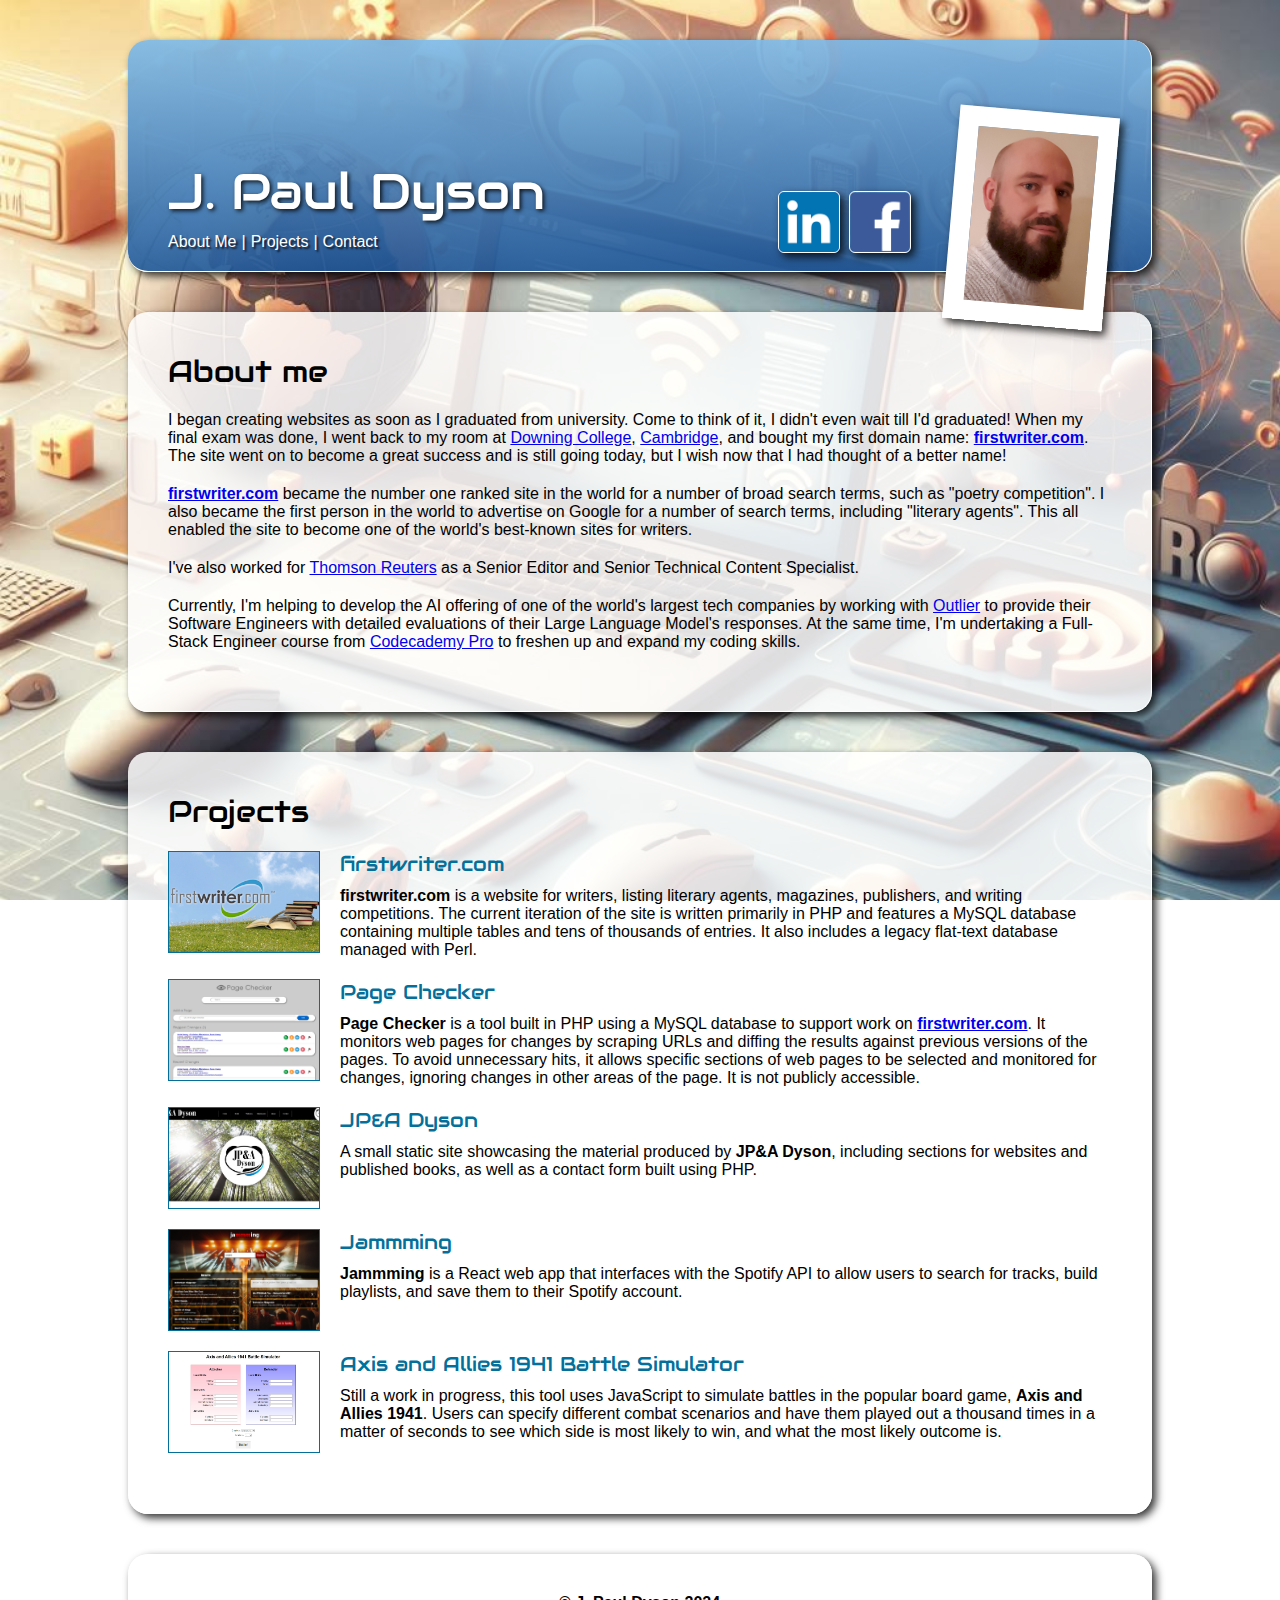
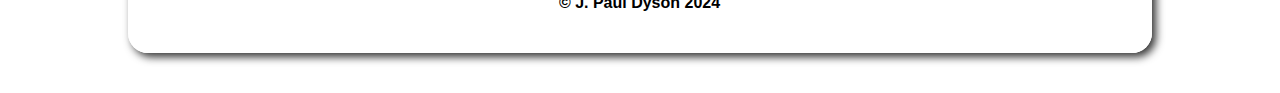
<file: index.htm>
<!DOCTYPE html>
<html lang="en">
<head>
    <meta charset="UTF-8">
    <meta name="viewport" content="width=device-width, initial-scale=1.0">
    <title>J. Paul Dyson: Portfolio</title>
    <link rel="stylesheet" href="styles.css">
    <link rel="preconnect" href="https://fonts.googleapis.com">
    <link rel="preconnect" href="https://fonts.gstatic.com" crossorigin>
    <link href="https://fonts.googleapis.com/css2?family=Audiowide&display=swap" rel="stylesheet">
    <script defer src="script.js"></script>
</head>
<body>
    <header>
        <h1><a href="index.htm">J. Paul Dyson</a></h1>
        <nav class="closed">
            <div class="menu mobile" id="menuButton">
                <span id="menuOpen">☰</span>
                <span id="menuClose">X</span>
            </div>
            <ul>
                <li><a href="#aboutMe">About Me</a></li>
                <li><a href="#projects">Projects</a></li>
                <li><a href="contact.htm">Contact</a></li>
            </ul>
        </nav>
        <img src="images/JPaulDyson.jpg" alt="J. Paul Dyson" class="jpdPhoto">
        <div class="socMedia">
            <a href="https://www.linkedin.com/in/j-paul-dyson-04b03918a/" target="_blank" rel="noopener noreferrer">
                <img src="images/linkedIn.png" alt="LinkedIn" title="LinkedIn">
            </a>
            <a href="https://www.facebook.com/JPaulDyson" target="_blank" rel="noopener noreferrer">
                <img src="images/facebook.png" alt="Facebook" title="Facebook">
            </a>
        </div>
    </header>

    <main>
        <div id="mobile-head" class="mobile">
            <img src="images/JPaulDyson.jpg" alt="J. Paul Dyson" class="jpdPhoto-mobile">
            <div class="socMedia mobile">
                <a href="https://www.linkedin.com/in/j-paul-dyson-04b03918a/" target="_blank" rel="noopener noreferrer">
                    <img src="images/linkedIn.png" alt="LinkedIn" title="LinkedIn">
                </a>
                <a href="https://www.facebook.com/JPaulDyson" target="_blank" rel="noopener noreferrer">
                    <img src="images/facebook.png" alt="Facebook" title="Facebook">
                </a>
            </div>
        </div>
        <section id="aboutMe">
            <h2>About me</h2>
            <p>
                I began creating websites as soon as I graduated from university. Come to think of it, I didn't even wait till I'd graduated! When my final exam was done,
                I went back to my room at <a href="https://www.dow.cam.ac.uk/" target="_blank" rel="noopener">Downing College</a>, <a href="https://www.cam.ac.uk/" target="_blank" rel="noopener">Cambridge</a>, 
                and bought my first domain name: <strong><a href="https://www.firstwriter.com" target="_blank" rel="noopener noreferrer">firstwriter.com</a></strong>. The site went on to become
                a great success and is still going today, but I wish now that I had thought of a better name! 
            </p>
            <p>
                <strong><a href="https://www.firstwriter.com" target="_blank" rel="noopener noreferrer">firstwriter.com</a></strong> became the number one ranked site in the world 
                for a number of broad search terms, such as "poetry competition". I also 
                became the first person in the world to advertise on Google for a number of search terms, including "literary agents". This all enabled the site to become one of the world's 
                best-known sites for writers.
            </p>
            <p>
                I've also worked for <a href="https://www.thomsonreuters.com/" target="_blank" rel="noopener noreferrer">Thomson Reuters</a> as a Senior Editor and Senior Technical Content Specialist.
            </p>
            <p>
                Currently, I'm helping to develop the AI offering of one of the world's largest tech companies by working with 
                <a href="https://outlier.ai" target="_blank" rel="noopener noreferrer">Outlier</a> to provide their Software Engineers with detailed evaluations of their
                Large Language Model's responses. At the same time, I'm undertaking a Full-Stack Engineer course from 
                <a href="https://www.codecademy.com/" target="_blank" rel="noopener noreferrer">Codecademy Pro</a> to freshen up and expand my coding skills. 
            </p>
        </section>
        <section id="projects">
            <h2>Projects</h2>

            <div class="project">
                <a href="https://www.firstwriter.com" target="_blank" rel="noopener noreferrer" title="firstwriter.com" class="projectImage">
                    <div class="imageContainer">
                        <img src="images/firstwriter.png" alt="firstwriter.com">
                    </div>
                </a>
                <div class="projectDesc">
                    <a href="https://www.firstwriter.com" target="_blank" rel="noopener noreferrer" title="firstwriter.com" class="headerLink">
                        <h3>firstwriter.com</h3>
                    </a>
                    <p>
                        <strong>firstwriter.com</strong> is a website for writers, listing literary agents, magazines, publishers, and writing competitions. 
                        The current iteration of the site is written primarily in PHP and features a MySQL database containing 
                        multiple tables and tens of thousands of entries. It also includes a legacy flat-text database managed with Perl. 
                    </p>
                </div>
            </div>

            <div class="project">
                <div title="Page Checker" class="projectImage">
                    <div class="imageContainer">
                        <img src="images/pageChecker.jpeg" alt="Page Checker" title="Page Checker">
                    </div>
                </div>
                <div class="projectDesc">
                    <h3>Page Checker</h3>
                    <p>
                        <strong>Page Checker</strong> is a tool built in PHP using a MySQL database to support work on 
                        <strong><a href="https://www.firstwriter.com" target="_blank" rel="noopener noreferrer">firstwriter.com</a></strong>. It monitors web pages for changes 
                        by scraping URLs and diffing the results against previous versions of the pages. To avoid unnecessary hits, it allows specific sections of web pages to be
                        selected and monitored for changes, ignoring changes in other areas of the page. It is not publicly accessible.
                    </p>
                </div>
            </div>
            
            <div class="project">
                <a href="https://www.jpandadyson.com" target="_blank" rel="noopener noreferrer" title="JP&amp;A Dyson" class="projectImage">
                    <div class="imageContainer">
                        <img src="images/jpandaImage.jpeg" alt="JP&amp;A Dyson" title="JP&amp;A Dyson">
                    </div>
                </a>
                <div class="projectDesc">
                    <a href="https://www.jpandadyson.com" target="_blank" rel="noopener noreferrer" title="JP&amp;A Dyson" class="headerLink">
                        <h3>JP&A Dyson</h3>
                    </a>
                    <p>
                        A small static site showcasing the material produced by <strong>JP&amp;A Dyson</strong>, including sections for websites and 
                        published books, as well as a contact form built using PHP.
                    </p>
                </div>
            </div>

            <div class="project">
                <div title="Jammming" class="projectImage">
                    <div class="imageContainer">
                        <img src="images/jammmingImage.jpeg" alt="Jammming" title="Jammming">
                    </div>
                </div>
                <div class="projectDesc">
                    <h3>Jammming</h3>
                    <p>
                        <strong>Jammming</strong> is a React web app that interfaces with the Spotify API to allow users to search for tracks, build playlists, and save them
                        to their Spotify account.
                    </p>
                </div>
            </div>

            <div class="project">
                <a href="https://www.jpandadyson.com/aa" target="_blank" rel="noopener noreferrer" title="Axis and Allies 1941 Battle Simulator" class="projectImage" id="aaImage">
                    <div class="imageContainer">
                        <img src="images/aaImage.jpeg" alt="Axis and Allies 1941 Battle Simulator" title="Axis and Allies 1941 Battle Simulator">
                    </div>
                </a>
                <div class="projectDesc">
                    <a href="https://www.jpandadyson.com/aa" target="_blank" rel="noopener noreferrer" title="Axis and Allies 1941 Battle Simulator" class="headerLink">
                        <h3>Axis and Allies 1941 Battle Simulator</h3>
                    </a>
                    <p>
                        Still a work in progress, this tool uses JavaScript to simulate battles in the popular board game, <strong>Axis and Allies 1941</strong>. 
                        Users can specify different combat scenarios and have them played out a thousand times in a matter of seconds to see which side is 
                        most likely to win, and what the most likely outcome is.
                    </p>
                </div>
            </div>

        </section>
    </main>
    <footer>© J. Paul Dyson 2024</footer>
</body>
</html>
</file>
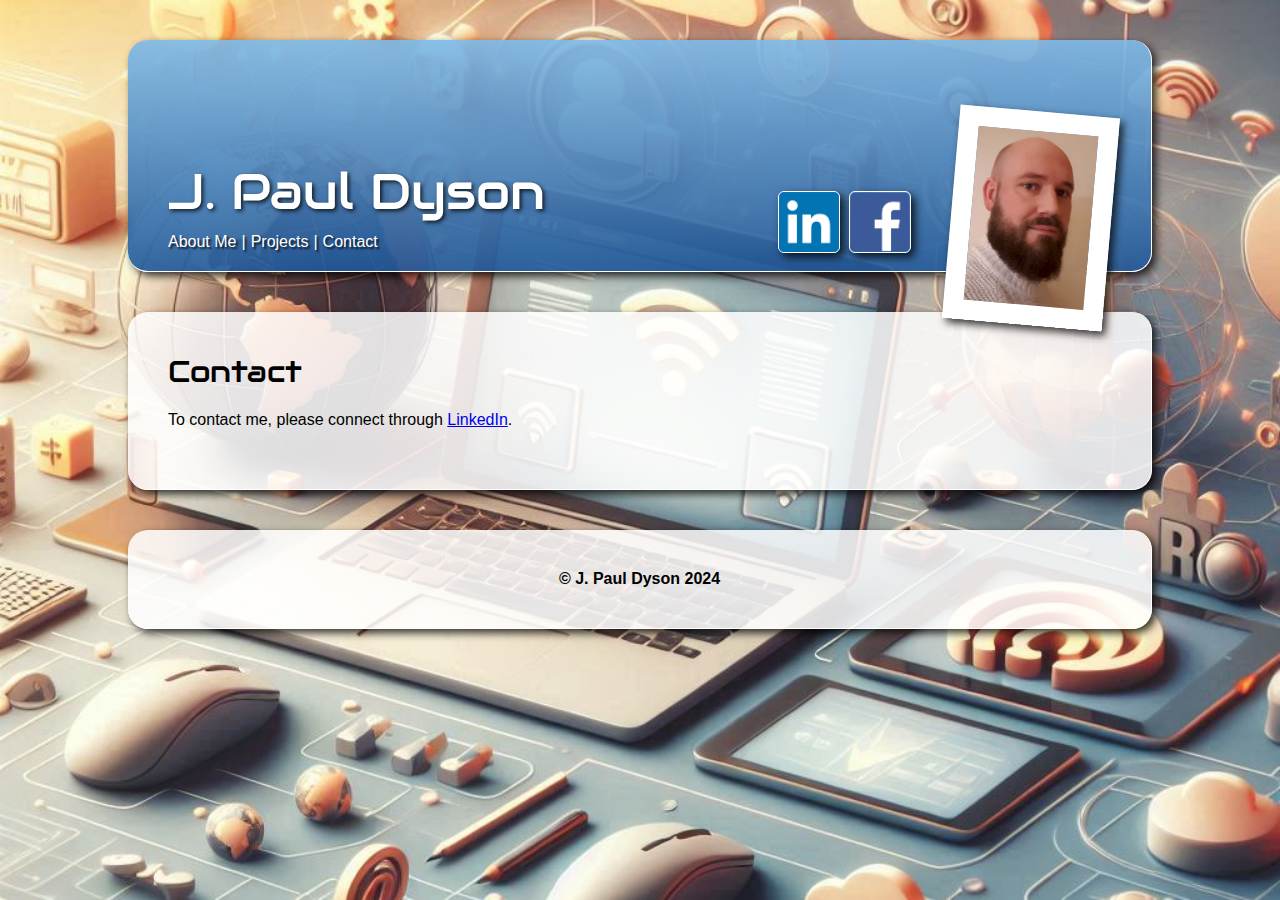
<file: contact.htm>
<!DOCTYPE html>
<html lang="en">
<head>
    <meta charset="UTF-8">
    <meta name="viewport" content="width=device-width, initial-scale=1.0">
    <title>J. Paul Dyson: Contact</title>
    <link rel="stylesheet" href="styles.css">
    <link rel="preconnect" href="https://fonts.googleapis.com">
    <link rel="preconnect" href="https://fonts.gstatic.com" crossorigin>
    <link href="https://fonts.googleapis.com/css2?family=Audiowide&display=swap" rel="stylesheet">
    <script defer src="script.js"></script>
</head>
<body>
    <header>
        <h1><a href="index.htm">J. Paul Dyson</a></h1>
        <nav class="closed">
            <div class="menu mobile" id="menuButton">
                <span id="menuOpen">☰</span>
                <span id="menuClose">X</span>
            </div>
            <ul>
                <li><a href="index.htm#aboutMe">About Me</a></li>
                <li><a href="index.htm#projects">Projects</a></li>
                <li><a href="#contact">Contact</a></li>
            </ul>
        </nav>
        <img src="images/JPaulDyson.jpg" alt="J. Paul Dyson" class="jpdPhoto">
        <div class="socMedia">
            <a href="https://www.linkedin.com/in/j-paul-dyson-04b03918a/" target="_blank" rel="noopener noreferrer">
                <img src="images/linkedIn.png" alt="LinkedIn" title="LinkedIn">
            </a>
            <a href="https://www.facebook.com/JPaulDyson" target="_blank" rel="noopener noreferrer">
                <img src="images/facebook.png" alt="Facebook" title="Facebook">
            </a>
        </div>
    </header>

    <main>
        <div id="mobile-head" class="mobile">
            <img src="/images/JPaulDyson.jpg" alt="J. Paul Dyson" class="jpdPhoto-mobile">
            <div class="socMedia mobile">
                <a href="https://www.linkedin.com/in/j-paul-dyson-04b03918a/" target="_blank" rel="noopener noreferrer">
                    <img src="images/linkedIn.png" alt="LinkedIn" title="LinkedIn">
                </a>
                <a href="https://www.facebook.com/JPaulDyson" target="_blank" rel="noopener noreferrer">
                    <img src="images/facebook.png" alt="Facebook" title="Facebook">
                </a>
            </div>
        </div>
        <section id="contact">
            <h2>Contact</h2>
            <p>
                To contact me, please connect through <a href="https://www.linkedin.com/in/j-paul-dyson-04b03918a/" target="_blank" rel="noopener noreferrer">LinkedIn</a>.
            </p>
        </section>

    </main>
    <footer>© J. Paul Dyson 2024</footer>
</body>
</html>
</file>
<file: styles.css>
*{
    margin:0;
    padding:0;
}

html{
    --themeBlue: rgb(2, 112, 155);
    scroll-behavior: smooth;
}

.mobile{
    display:none;
}

body{
    font-family: Arial, Helvetica, sans-serif;
    font-size: 16px;
    background-image: url('images/background.png');
    background-size: cover;
    background-position: center;
    background-attachment: fixed;
    padding:0px 20%;
    min-width: 350px;
}

header, section, footer{
    margin:40px auto;
    border-radius: 20px;
    padding: 40px;
    box-shadow: 4px 4px 8px rgba(0,0,0,0.8);
    border-bottom: white 1px solid;
    border-right: white 1px solid;
}

header{
    /* Permalink - use to edit and share this gradient: https://colorzilla.com/gradient-editor/#7db9e8+0,1e5799+100&0.9+0,0.9+100 */
    background: linear-gradient(to bottom,  rgba(125,185,232,0.9) 0%,rgba(30,87,153,0.9) 100%); /* W3C, IE10+, FF16+, Chrome26+, Opera12+, Safari7+ */
    padding-bottom: 20px;
}

h1, h2, h3{
    font-family: "Audiowide", serif;
    font-weight: 400;
    font-style: normal; 
}

h1{
    color:white;
    text-shadow: 2px 2px 4px rgba(0,0,0,0.8);
    padding: 80px 0 10px;
    font-size: 50px;
}

h1 a{
    color:white;
    text-decoration: none;
}

nav ul{
    display:flex;
    list-style: none;
    text-shadow: 2px 2px 2px rgba(0,0,0,0.8);
    color:white;

}

nav li + li:before{
    content: "|";
    padding:5px;
}

nav a{
    color:white;
    text-decoration: none;
}

nav a:clicked{
    color:white;
}

nav a:hover{
    color: yellow;
}

.socMedia{
    float: right;
    margin-top: -60px;
    margin-right:40px;
}

.socMedia a{
    text-decoration: none;
}

.socMedia img{
    height:60px;
    border: 1px solid white;
    border-radius:6px;
    box-shadow: 4px 4px 8px rgba(0,0,0,0.8);
    margin-left:5px;
}

.socMedia img:hover{
    border: 1px solid yellow;
}

.jpdPhoto{
    width: 120px;
    border: white 20px solid;
    float:right;
    margin-top: -140px;
    box-shadow: 4px 4px 8px rgba(0,0,0,0.8);
    transform: rotate(5deg);
}

section, footer{
    background-color: rgba(255,255,255,0.85);
}

h2{
    margin-bottom: 20px;
    font-size:30px;
}

p{
    margin: 20px 0;
}

h3{
    font-size: 20px;
    margin-bottom: 10px;
    color: var(--themeBlue);
}

h3 + p{
    margin-top: 10px;
}

#aboutMe, #projects{
    scroll-margin-top: 50px;
}

/*Projects*/
/*============================================================*/

.project{
    display: flex;
}

.imageContainer{
    width:150px;
    height:100%;
    overflow:hidden;
    position: relative;
}

.imageContainer img{
    height:100%;
    width: auto;
    position: absolute; 
    left:50%;
    transform: translateX(-50%);
}

.projectImage{
    width: 150px;
    height: 100px;
    flex-shrink: 0;
    margin-right:20px;
    margin-bottom: 20px;
    background-size: cover;
    background-position: center center;
    border: var(--themeBlue) solid 1px;
}

#fwImage{
    background-image:url(images/firstwriter.png);
}

#pageCheckerImage{
    background-image: url(images/pageChecker.png);
}

#jpandaImage{
    background-image: url(images/jpandaImage.png);
}

#aaImage{
    background-image: url(images/aaImage.png);
}

.headerLink{
    text-decoration: none;
}

.projectDesc p:first-of-type{
    margin-top: 10px; 
}

/*Footer*/
/*=====================================================*/

footer{
    text-align: center;
    font-weight: bold;
}

/*Decrease margins at 1400px*/
@media screen and (max-width: 1400px){
    body{
        padding: 0px 10%;
    }
}

/*Tablet (701-1024px)
=========================================================*/
@media screen and (max-width: 1024px){
    body{
        padding: 0 5%;
    }

    .jpdPhoto{
        width:100px;
        transform:rotate(0deg);
    }

    .socMedia{
        margin-top: -10px;
        margin-right:20px;
    }

    .socMedia img{
        height: 40px;
    }

}

/*Mobile
=========================================================*/

@media screen and (max-width: 700px){

    .mobile{
        display:inherit;
    }

    body{
        background:white;
        padding:0;
    }

    header{
        position:fixed;
        z-index:1000;
        top:0;
        margin:0;
        left:0;
        width:100%;
        box-sizing:border-box;
        border-radius:0;
        padding:3px 20px 8px;
        min-width: 350px;
    }

    h1{
        font-size:30px;
        padding:0;
    }

    .menu{
        color: white;
        font-size: 30px;
        position:absolute;
        top:3px;
        right:10px;
        text-shadow:2px 2px 4px rgba(0,0,0,0.8);
        cursor:pointer;
    }

    nav ul{
        position:fixed;
        display:block;
        text-shadow:none;
        top:52px;
        left:0;
        width:100%;
        text-align: center;
        font-size: 20px;
        box-shadow: 0px 4px 8px rgba(0,0,0,0.8);
        overflow:hidden;
    }

    nav li{
        display:block;
        background-color:rgba(90, 90, 90, 0.95);
        border-bottom: 1px solid rgb(60, 60, 60);
        transition: 0.5s ease;
    }

    nav li + li:before{
        display:none;
    }

    nav li a{
        display:block;
        height: 55px;
        padding: 15px 0;
        box-sizing: border-box;
    }

    nav.closed li{
        margin-top: -56px;
    }

    nav.closed #menuClose{
        display: none;
    }

    nav.open .menu{
        top: 8px;
        right: 14px;
    }

    nav.open #menuOpen{
        display: none;
    }

    .jpdPhoto{
        display:none;
    }

    #mobile-head{
        padding: 140px 40px 60px;
        background-image: url('images/background.png');
        background-size: cover;
        text-align:center;
    }

    .jpdPhoto-mobile{
        width:120px;
        border: white solid 20px;
        box-shadow: 4px 4px 8px rgba(0,0,0,0.8);
    }

    .socMedia{
        display:none;
    }

    .socMedia.mobile{
        display: inherit;
        float:none;
        margin: 10px;
    }

    .socMedia.mobile img{
        height: 60px;
        margin:10px
    }

    section, footer{
        border-radius: 0;
        margin:0;
        padding: 40px 4%;
        box-shadow: 0px 0px 40px rgba(0,0,0,0.8);
    }

    .project{
        flex-direction:column;
        margin-bottom: 40px;
    }

    .projectImage{
        width: 100%;
        height: auto;
        border:none;
        position:unset;
    }

    .imageContainer{
        width:auto;
    }

    .imageContainer img{
        width: calc(100% - 2px);
        height: auto;
        border: var(--themeBlue) solid 1px;
        position:unset;
        transform: translateX(0);
    }

}
</file>
